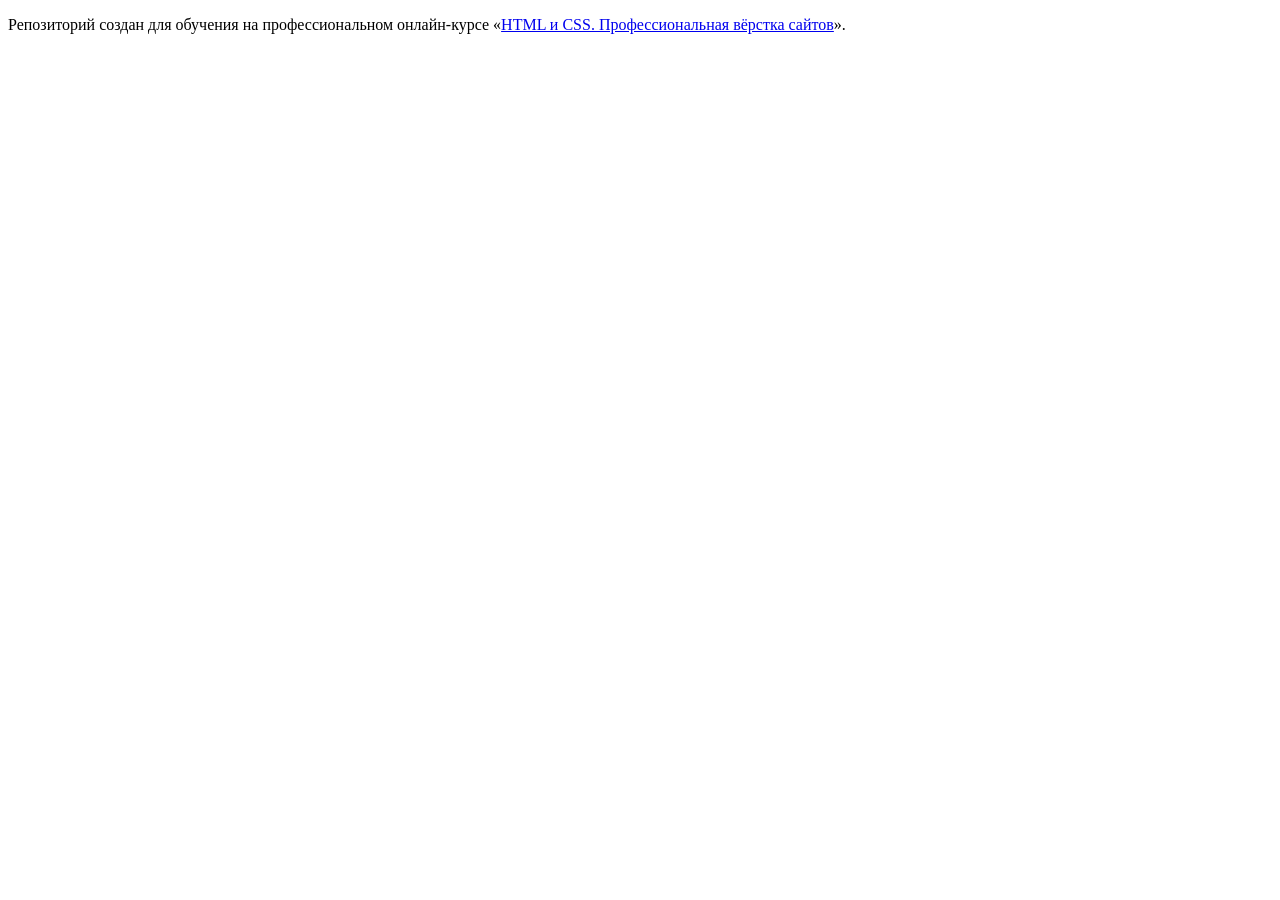
<file: 1/index.html>
<!DOCTYPE html>
<html lang="ru">
  <head>
    <meta charset="utf-8">
    <title>HTML Academy: Седона</title>
    <base href="https://htmlacademy-htmlcss.github.io/2496861-sedona-1/1/">
</head>
  <body>

    <p>Репозиторий создан для обучения на профессиональном онлайн‑курсе «<a href="https://htmlacademy.ru/intensive/htmlcss">HTML и CSS. Профессиональная вёрстка сайтов</a>».</p>

  </body>
</html>
</file>
